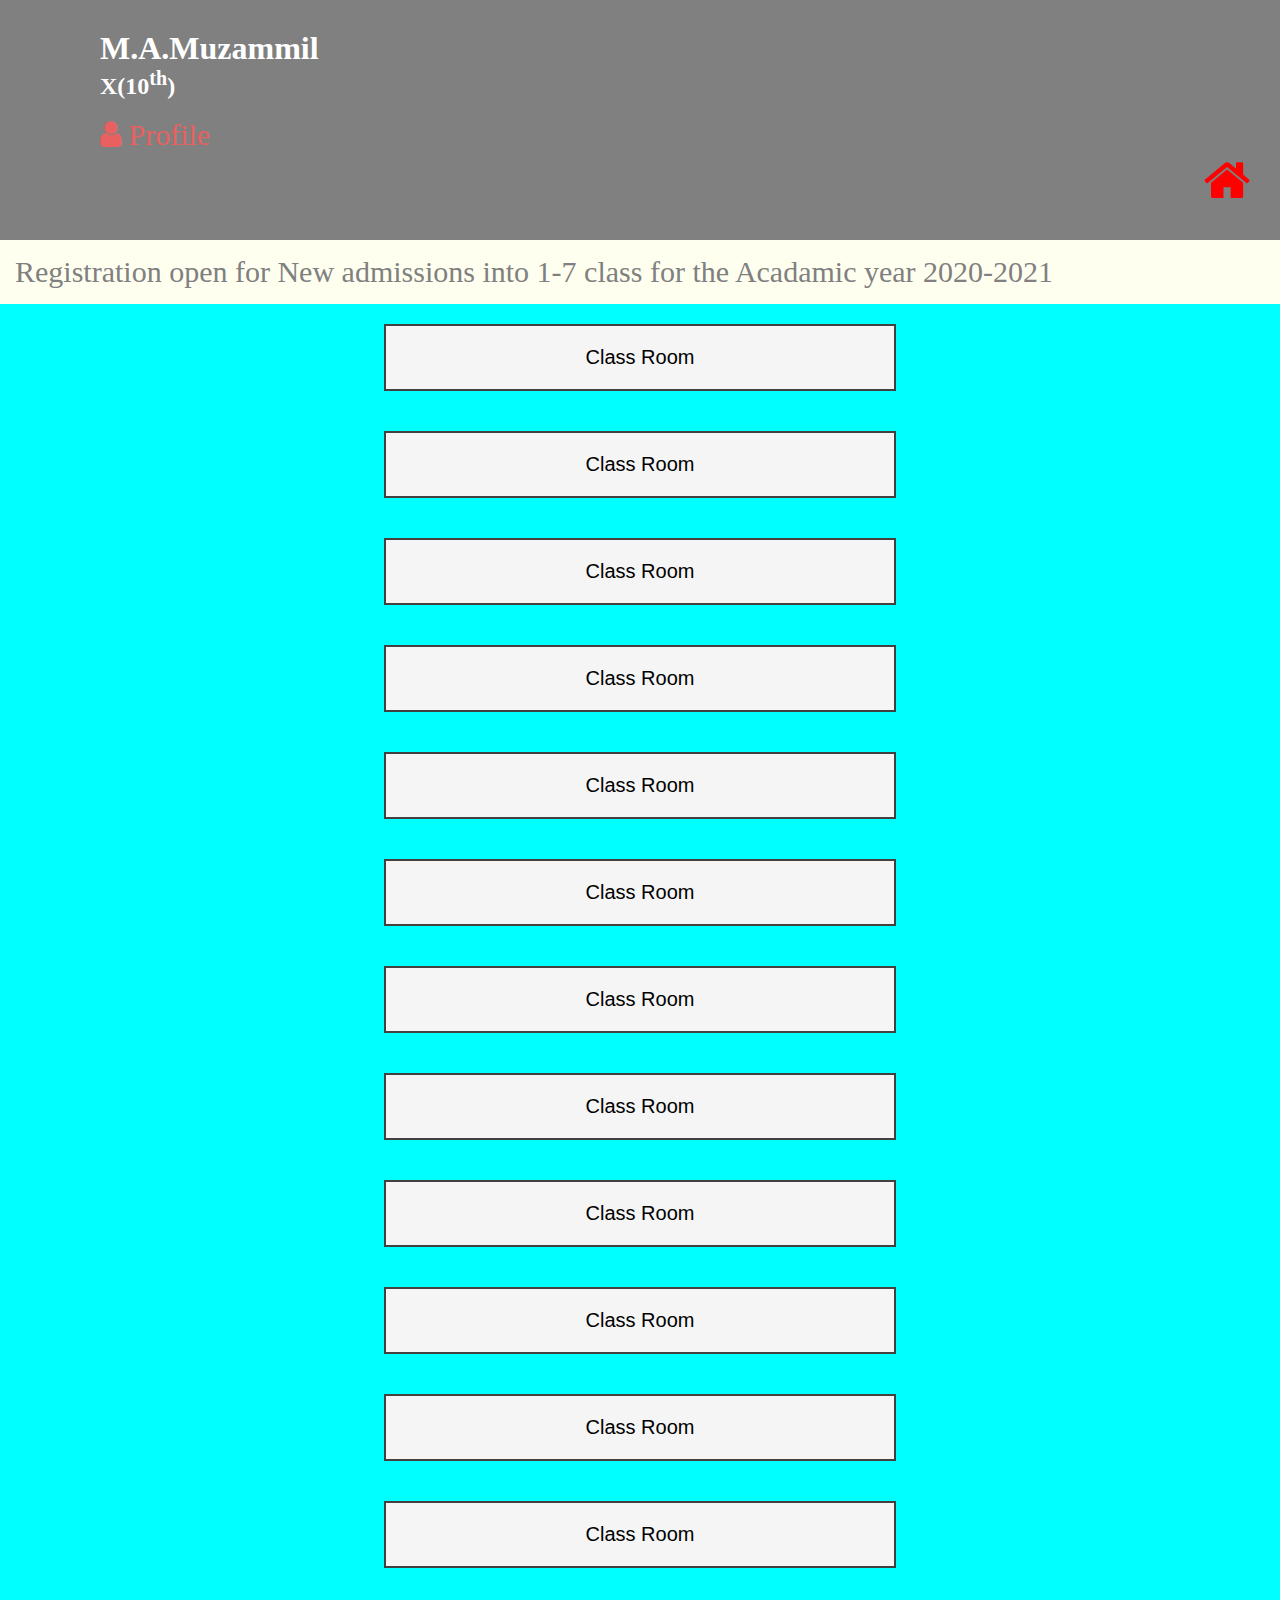
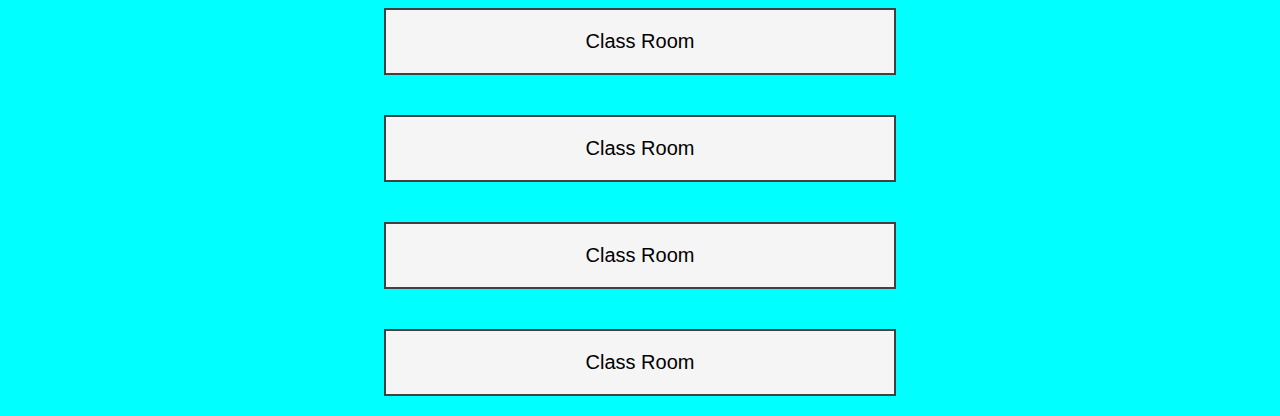
<file: index.html>
<!-- This is the page when you login in to your account -->
<!DOCTYPE html>
<html lang="en">
<head>
    <meta charset="UTF-8">
    <meta name="viewport" content="width=device-width, initial-scale=1.0">
    <title>SPRSchoolHNK-Clone</title>
    <link rel="stylesheet" href="CSS/style.css">
    <link rel="stylesheet" href="https://stackpath.bootstrapcdn.com/font-awesome/4.7.0/css/font-awesome.min.css">
    <!-- <link rel="stylesheet" href="https://stackpath.bootstrapcdn.com/bootstrap/4.5.2/css/bootstrap.min.css"> -->
</head>
<body>
    <!-- Name section which is present at the top of your screen -->
<section id="Name_area">
    <div class="container">
        <div class="Name">
            <header>
                <h1>M.A.Muzammil</h1>
                <h2>X(10<sup>th</sup>)</h2><br>
                <a href="#" class="Home-icon"><i class="fa fa-user"></i> Profile</a>
                <a href="/Home.html">
                    <div class="icon">
                        <i class="fa fa-home"></i>
                    </div>
                </a>
            </header>
        </div>
    </div>
</section>
<!-- Notice -->
<section id="notice">
    <div class="container">
        <div class="Notice-line">
            <p>Registration open for New admissions into 1-7 class for the Acadamic year 2020-2021</p>
        </div>
    </div>
</section>
<!-- Main -->
<section id="Main">
    <div class="container">
        <div class="Butons">
            <button class="btn"><a href="#">Class Room</a></button><br>
            <button class="btn"><a href="#">Class Room</a></button><br>
            <button class="btn"><a href="#">Class Room</a></button><br>
            <button class="btn"><a href="#">Class Room</a></button><br>
            <button class="btn"><a href="#">Class Room</a></button><br>
            <button class="btn"><a href="#">Class Room</a></button><br>
            <button class="btn"><a href="#">Class Room</a></button><br>
            <button class="btn"><a href="#">Class Room</a></button><br>
            <button class="btn"><a href="#">Class Room</a></button><br>
            <button class="btn"><a href="#">Class Room</a></button><br>
            <button class="btn"><a href="#">Class Room</a></button><br>
            <button class="btn"><a href="#">Class Room</a></button><br>
            <button class="btn"><a href="#">Class Room</a></button><br>
            <button class="btn"><a href="#">Class Room</a></button><br>
            <button class="btn"><a href="#">Class Room</a></button><br>
            <button class="btn"><a href="#">Class Room</a></button><br>
        </div>
    </div>
</section>
</body>
</html>
</file>
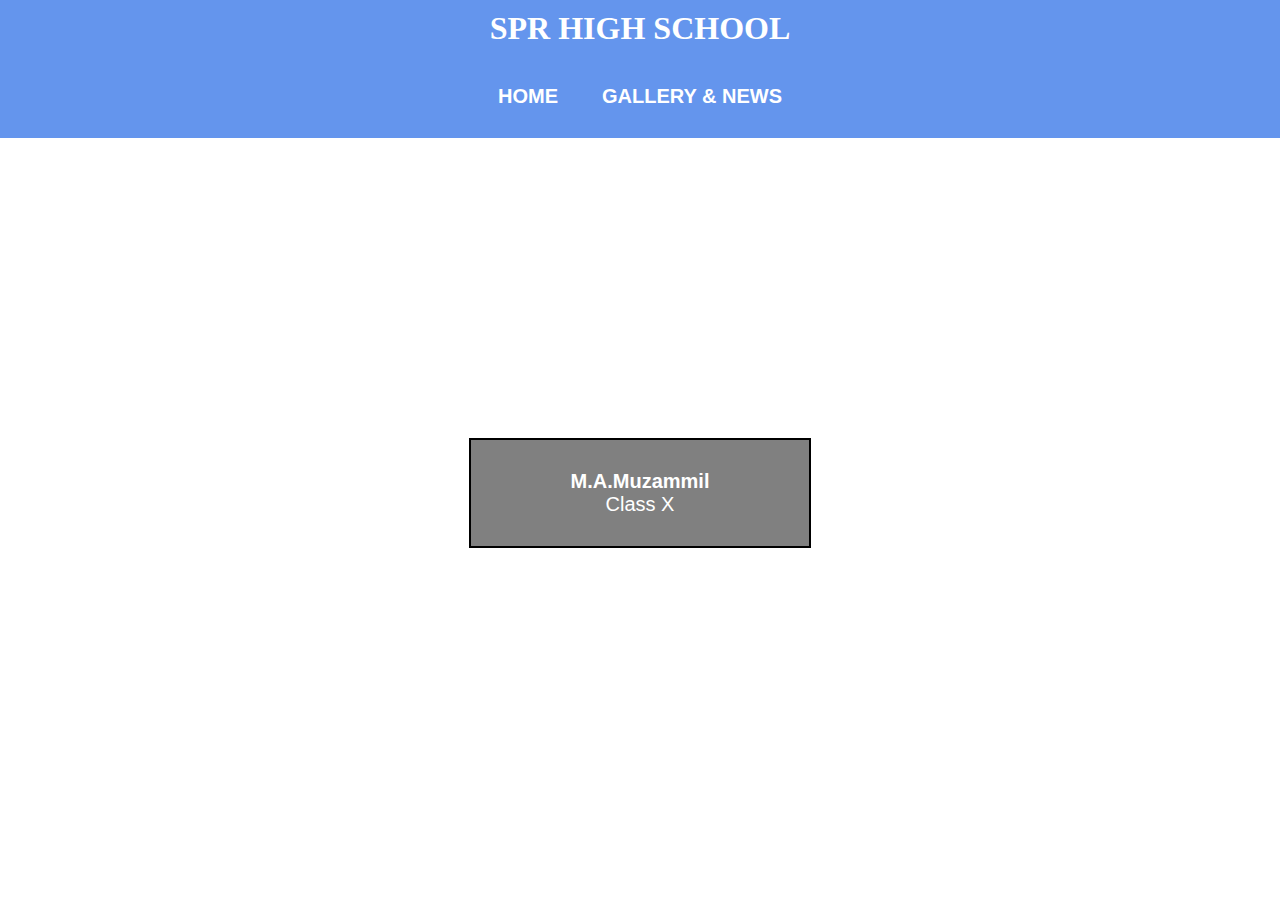
<file: Home.html>
<!DOCTYPE html>
<html lang="en">
<head>
    <meta charset="UTF-8">
    <meta name="viewport" content="width=device-width, initial-scale=1.0">
    <title>HOME</title>
    <link rel="stylesheet" href="/CSS/Home.css">
</head>
<body>
    <section id="Home">
        <div class="container">
            <div class="top">
                <h1>SPR HIGH SCHOOL</h1><br>
                <div class="botn">
                    <button class="btn1"><a href="#Home"><h2>HOME</h2></a></button>
                    <button class="btn2"><a href="#"><h2>GALLERY & NEWS</h2></a></button>
                </div>
            </div>
            
            <div class="Main">
                <button class="btn3"><a href="/index.html" target="_blank"><h2>M.A.Muzammil</h2><p>Class X</p></a></button>
            </div>
        </div>
    </section>
</body>
</html>
</file>
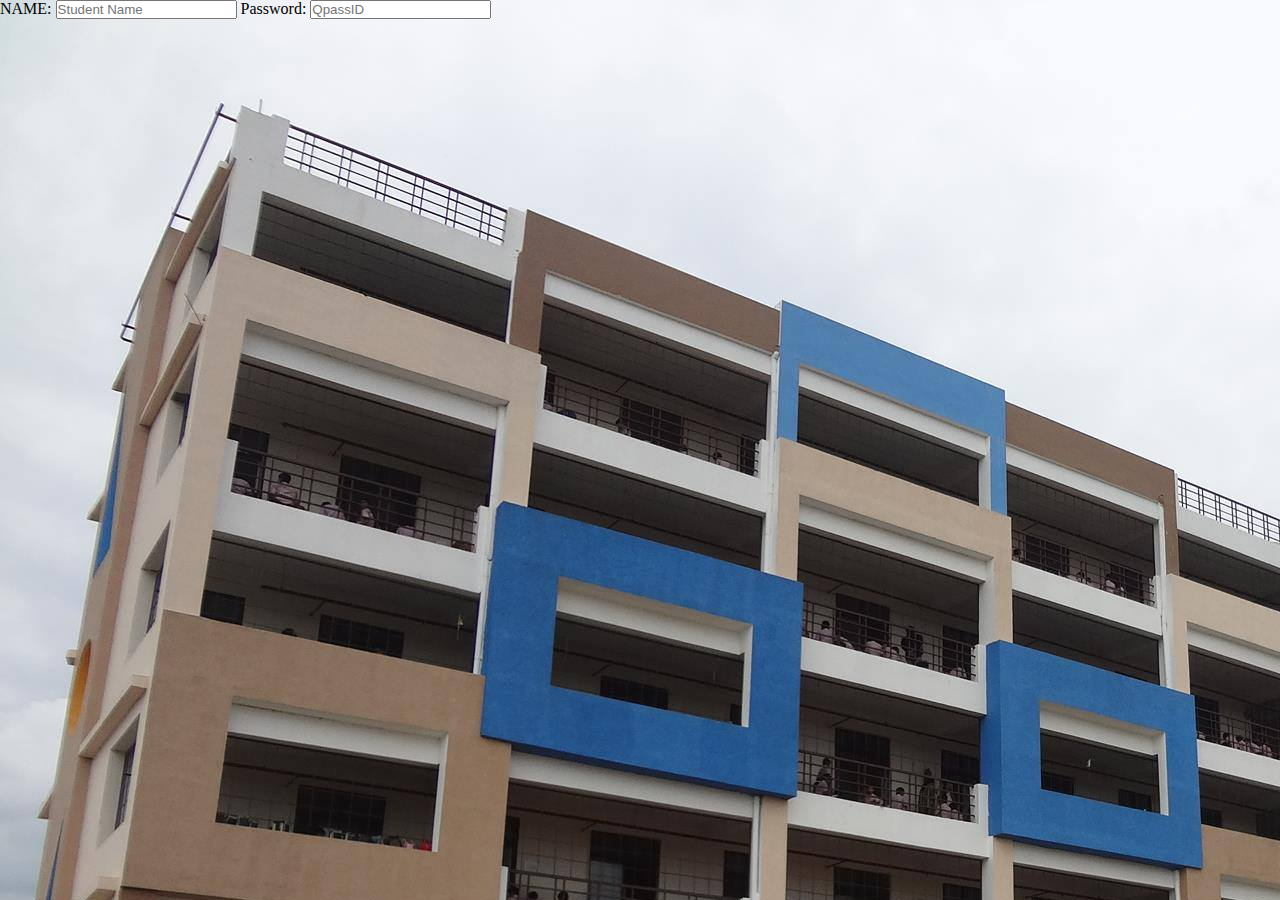
<file: profile.html>
<!DOCTYPE html>
<html lang="en">
<head>
    <meta charset="UTF-8">
    <meta name="viewport" content="width=device-width, initial-scale=1.0">
    <title>Profile</title>
    <link rel="stylesheet" href="/CSS/profile.css">
</head>
<body>
    <section id="profile">
        <div class="container">
            <div class="Login">
                <form action="get" class="Login-form">
                    <label>NAME:</label>
                    <input type="text" placeholder="Student Name" id="name">
                    <label>Password:</label>
                    <input type="text" placeholder="QpassID" id="passID">
                </form>
            </div>
        </div>
    </section>
</body>
</html>
</file>
<file: CSS/style.css>
*{
    margin: 0;
    padding: 0;
}
/* name area section */
header{
    background-color: grey;
    color: #fff;
    padding-top: 30px;
    padding-bottom: 30px;
}
header h1,h2{
    padding-left: 100px;

}
header .Home-icon{
    font-size: 30px;
    text-align: right;
    color: rgb(233, 96, 96);
    padding-left: 100px;
    text-decoration: none;
}
.icon{
    font-size: 50px;
    text-align: right;
    color: red;
    padding-right: 30px;
}
/* Notice */
.Notice-line p{
    font-size: 30px;
    padding: 15px;
    box-shadow: greenyellow;
    background-color: ivory;
    color: gray;
}
/* Main */
.Butons{
    background-color: aqua;
    background-attachment: fixed;
    background-size: cover;
    text-align: center;
    
}
.btn{
    border: 2px solid rgb(66, 64, 64);
    background: whitesmoke;
    padding: 20px 200px;
    font-size: 20px;
    cursor: pointer;
    margin: 20px;
}
.btn a{
    text-decoration: none;
    color: #000;
}
.btn:hover{
    background-color: yellow;
}
</file>
<file: CSS/Home.css>
*{
    margin: 0;
    padding: 0;
}
.top{
    background-color: cornflowerblue;
    color: #fff;
    padding: 10px 20px;
    text-align: center;
}
h1{
    text-align: center;
}
.btn1{
    border: 5px solid cornflowerblue;
    background-color: transparent;
    margin: 15px;
    text-align: center;
    color: #fff;
}
.btn2{
    border: 5px solid cornflowerblue;
    background: transparent;
    margin: 15px;
    color: red;
    text-align: center;
}
.btn1 a
{
    text-decoration: none;
    color: #fff;
}
.btn2 a
{
    text-decoration: none;
    color: #fff;
}
.Main
{
    text-align: center;
    padding: 300px;
}
.btn3
{
    border: 2px solid #000;
    padding: 30px 100px;
    background-color: grey;
}
.btn3 a
{
    text-decoration: none;
    color: #fff;
}
.btn3 p{
    color: #fff;
    font-size: 20px;
}
</file>
<file: CSS/profile.css>
*
{
    margin: 0;
    padding: 0;
}
body
{
    background-image: url(/img/spr1.jpg);
}
</file>
